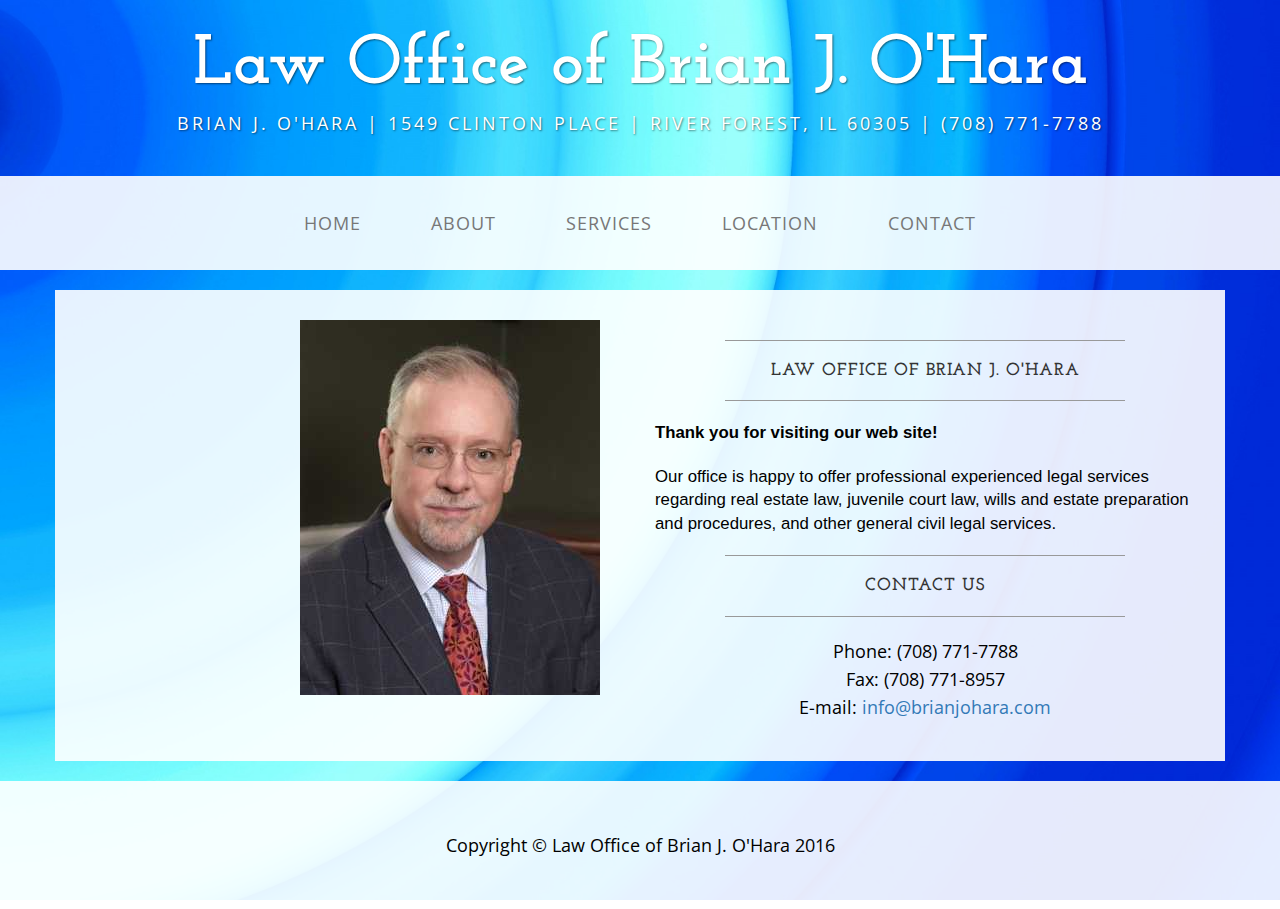
<file: index.html>
<!DOCTYPE html>
<html lang="en">

<head>
    <meta charset="utf-8">
    <meta http-equiv="X-UA-Compatible" content="IE=edge">
    <meta name="viewport" content="width=device-width, initial-scale=1">
    <meta name="description" content="Law Office of Brian J. O'Hara">
    <meta name="author" content="Tommy Co">
    <title>Law Office of Brian J. O'Hara</title>

    <link href="css/tc_btstrp.min.css" rel="stylesheet">
    <link href="css/tc_buscas.min.css" rel="stylesheet">

    <!-- Fonts -->
    <link href="http://fonts.googleapis.com/css?family=Open+Sans:300italic,400italic,600italic,700italic,800italic,400,300,600,700,800" rel="stylesheet" type="text/css">
    <link href="http://fonts.googleapis.com/css?family=Josefin+Slab:100,300,400,600,700,100italic,300italic,400italic,600italic,700italic" rel="stylesheet" type="text/css">

    <!-- HTML5 Shim and Respond.js IE8 support of HTML5 elements and media queries -->
    <!-- WARNING: Respond.js doesn't work if you view the page via file:// -->
    <!--[if lt IE 9]>
        <script src="https://oss.maxcdn.com/libs/html5shiv/3.7.0/html5shiv.js"></script>
        <script src="https://oss.maxcdn.com/libs/respond.js/1.4.2/respond.min.js"></script>
    <![endif]-->
</head>

<body>
    <div class="brand">Law Office of Brian J. O'Hara</div>
    <div class="address-bar">Brian J. O'Hara | 1549 Clinton Place | River Forest, IL 60305 | (708) 771-7788</div>
    <!-- Navigation -->
    <nav class="navbar navbar-default" role="navigation">
        <div class="container">
            <!-- Brand and toggle get grouped for better mobile display -->
            <div class="navbar-header">
                <button type="button" class="navbar-toggle" data-toggle="collapse" data-target="#bs-example-navbar-collapse-1">
                    <span class="sr-only">Toggle navigation</span>
                    <span class="icon-bar"></span>
                    <span class="icon-bar"></span>
                    <span class="icon-bar"></span>
                </button>
                <!-- navbar-brand is hidden on larger screens, but visible when the menu is collapsed -->
                <a class="navbar-brand" href="index.html">Law Office of Brian J. O'Hara</a>
            </div>
            <!-- Collect the nav links, forms, and other content for toggling -->
            <div class="collapse navbar-collapse" id="bs-example-navbar-collapse-1">
                <ul class="nav navbar-nav">
                    <li>
                        <a href="#">Home</a>
                    </li>
                    <li>
                        <a href="about.html">About</a>
                    </li>
                    <li>
                        <a href="services.html">Services</a>
                    </li>
		    <!--li>
                        <a href="campaign.html">Campaign</a>
                    </li-->
                    <li>
                        <a href="location.html">Location</a>
                    </li>
                    <li>
                        <a href="contact.html">Contact</a>
                    </li>
                </ul>
            </div>
            <!-- /.navbar-collapse -->
        </div>
        <!-- /.container -->
    </nav>

    <!-- Home Container -->
    <div class="container">
        <div class="row">
            <div class="box">
               <div class="col-md-2 text-center">
               </div>
               <div class="col-md-4 text-center">
                    <img class="img-responsive center-block" src="img/Other-Photo.jpg" alt="">
                </div>
		<div class="col-md-6">
                    <hr>
                    <h2 class="intro-text text-center">
                        <strong>Law Office of Brian J. O'Hara</strong>
                    </h2>
                    <hr>
                    <hr class="visible-xs">

<p-medium><strong>Thank you for visiting our web site!</strong></p-medium>
<br/>
<br/>
<p-medium>Our office is happy to offer professional experienced legal services regarding real estate law, juvenile court law, wills and estate preparation and procedures, and other general civil legal services.</p-medium>


                    <hr class="visible-xs">

		    <hr>

                    <h2 class="intro-text text-center">
                        <strong>Contact Us</strong>
                    </h2>

	            <hr>		

<p class="text-center">Phone: (708) 771-7788<br/>
Fax: (708) 771-8957<br/>
E-mail: <a href="info@brianjohara.com">info@brianjohara.com</a></p>
               </div>
            </div>
        </div>
    </div>
    <!-- /.container -->

    <footer>
        <div class="container">
            <div class="row">
                <div class="col-lg-12 text-center">
                    <p>Copyright &copy; Law Office of Brian J. O'Hara 2016</p>
                </div>
            </div>
        </div>
    </footer>

    <!-- jQuery -->
    <script src="js/jquery.js"></script>

    <!-- Bootstrap Core JavaScript -->
    <script src="js/bootstrap.min.js"></script>
</body>
</html>
</file>
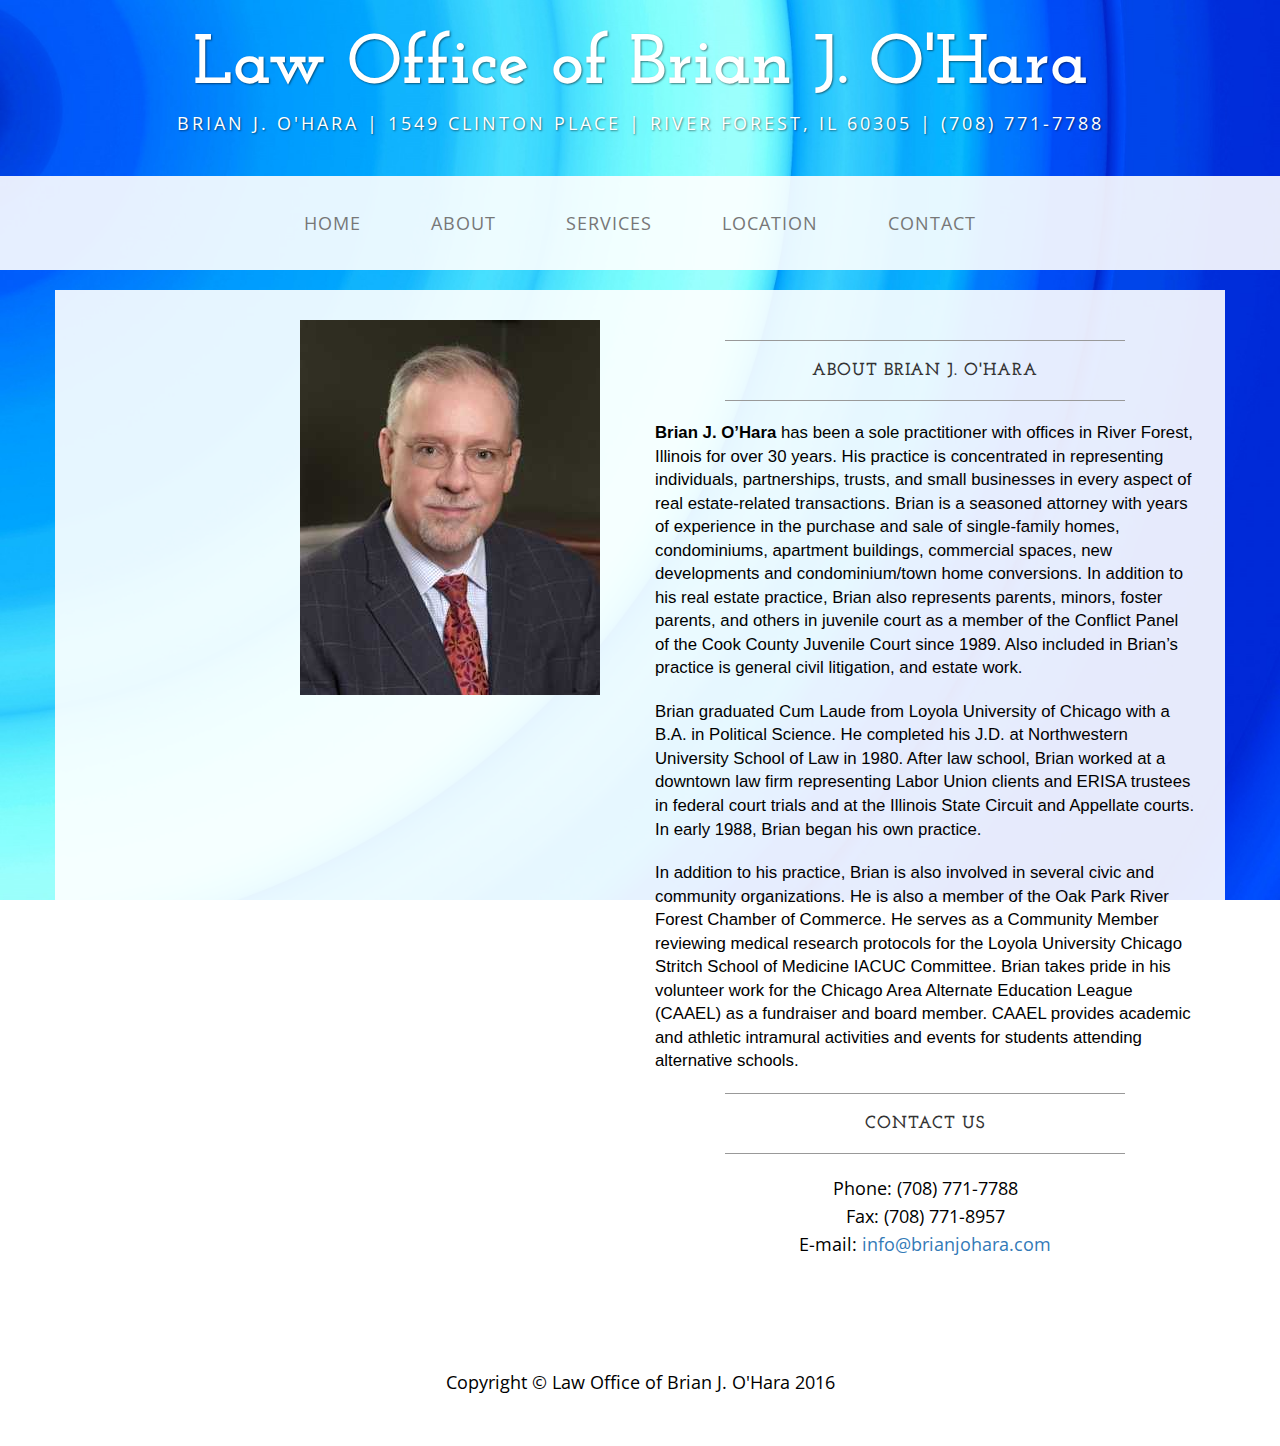
<file: about.html>
<!DOCTYPE html>
<html lang="en">

<head>
    <meta charset="utf-8">
    <meta http-equiv="X-UA-Compatible" content="IE=edge">
    <meta name="viewport" content="width=device-width, initial-scale=1">
    <meta name="description" content="Law Office of Brian J. O'Hara">
    <meta name="author" content="Tommy Co">
    <title>Law Office of Brian J. O'Hara</title>

    <link href="css/tc_btstrp.min.css" rel="stylesheet">
    <link href="css/tc_buscas.min.css" rel="stylesheet">

    <!-- Fonts -->
    <link href="http://fonts.googleapis.com/css?family=Open+Sans:300italic,400italic,600italic,700italic,800italic,400,300,600,700,800" rel="stylesheet" type="text/css">
    <link href="http://fonts.googleapis.com/css?family=Josefin+Slab:100,300,400,600,700,100italic,300italic,400italic,600italic,700italic" rel="stylesheet" type="text/css">

    <!-- HTML5 Shim and Respond.js IE8 support of HTML5 elements and media queries -->
    <!-- WARNING: Respond.js doesn't work if you view the page via file:// -->
    <!--[if lt IE 9]>
        <script src="https://oss.maxcdn.com/libs/html5shiv/3.7.0/html5shiv.js"></script>
        <script src="https://oss.maxcdn.com/libs/respond.js/1.4.2/respond.min.js"></script>
    <![endif]-->
</head>

<body>
    <div class="brand">Law Office of Brian J. O'Hara</div>
    <div class="address-bar">Brian J. O'Hara | 1549 Clinton Place | River Forest, IL 60305 | (708) 771-7788</div>
    <!-- Navigation -->
    <nav class="navbar navbar-default" role="navigation">
        <div class="container">
            <!-- Brand and toggle get grouped for better mobile display -->
            <div class="navbar-header">
                <button type="button" class="navbar-toggle" data-toggle="collapse" data-target="#bs-example-navbar-collapse-1">
                    <span class="sr-only">Toggle navigation</span>
                    <span class="icon-bar"></span>
                    <span class="icon-bar"></span>
                    <span class="icon-bar"></span>
                </button>
                <!-- navbar-brand is hidden on larger screens, but visible when the menu is collapsed -->
                <a class="navbar-brand" href="index.html">Law Office of Brian J. O'Hara</a>
            </div>
            <!-- Collect the nav links, forms, and other content for toggling -->
            <div class="collapse navbar-collapse" id="bs-example-navbar-collapse-1">
                <ul class="nav navbar-nav">
                    <li>
                        <a href="index.html">Home</a>
                    </li>
                    <li>
                        <a href="#">About</a>
                    </li>
                    <li>
                        <a href="services.html">Services</a>
                    </li>
		    <!--li>
                        <a href="campaign.html">Campaign</a>
                    </li-->
                    <li>
                        <a href="location.html">Location</a>
                    </li>
                    <li>
                        <a href="contact.html">Contact</a>
                    </li>
                </ul>
            </div>
            <!-- /.navbar-collapse -->
        </div>
        <!-- /.container -->
    </nav>

    <!-- About Container -->
    <div class="container">
        <div class="row">
            <div class="box">
               <div class="col-md-2 text-center">
               </div>
               <div class="col-md-4 text-center">
                    <img class="img-responsive center-block" src="img/Other-Photo.jpg" alt="">
                </div>
		<div class="col-md-6">
                    <hr>
                    <h2 class="intro-text text-center">
                        <strong>About Brian J. O'Hara</strong>
                    </h2>
                    <hr>
                    <hr class="visible-xs">


<p-medium><strong>Brian J. O’Hara</strong> has been a sole practitioner with offices in River Forest, Illinois for over 30 years.  His practice is concentrated in representing individuals, partnerships, trusts, and small businesses in every aspect of real estate-related transactions.  Brian is a seasoned attorney with years of experience in the purchase and sale of single-family homes, condominiums, apartment buildings, commercial spaces, new developments and condominium/town home conversions.  In addition to his real estate practice, Brian also represents parents, minors, foster parents, and others in juvenile court as a member of the Conflict Panel of the Cook County Juvenile Court since 1989.  Also included in Brian’s practice is general civil litigation, and estate work.</p-medium>
<br/>
<br/>
<p-medium>Brian graduated Cum Laude from Loyola University of Chicago with a B.A. in Political Science.  He completed his J.D. at Northwestern University School of Law in 1980.  After law school, Brian worked at a downtown law firm representing Labor Union clients and ERISA trustees in federal court trials and at the Illinois State Circuit and Appellate courts.  In early 1988, Brian began his own practice.</p-medium>
<br/>
<br/>
<p-medium>In addition to his practice, Brian is also involved in several civic and community organizations.  He is also a member of the Oak Park River Forest Chamber of Commerce.  He serves as a Community Member reviewing medical research protocols for the Loyola University Chicago Stritch School of Medicine IACUC Committee.  Brian takes pride in his volunteer work for the Chicago Area Alternate Education League (CAAEL) as a fundraiser and board member.  CAAEL provides academic and athletic intramural activities and events for students attending alternative schools.
</p-medium>

                    <hr class="visible-xs">

		    <hr>

                    <h2 class="intro-text text-center">
                        <strong>Contact Us</strong>
                    </h2>

	            <hr>		

<p class="text-center">Phone: (708) 771-7788<br/>
Fax: (708) 771-8957<br/>
E-mail: <a href="info@brianjohara.com">info@brianjohara.com</a></p>
               </div>
            </div>
        </div>
    </div>
    <!-- /.container -->

    <footer>
        <div class="container">
            <div class="row">
                <div class="col-lg-12 text-center">
                    <p>Copyright &copy; Law Office of Brian J. O'Hara 2016</p>
                </div>
            </div>
        </div>
    </footer>

    <!-- jQuery -->
    <script src="js/jquery.js"></script>

    <!-- Bootstrap Core JavaScript -->
    <script src="js/bootstrap.min.js"></script>
</body>
</html>
</file>
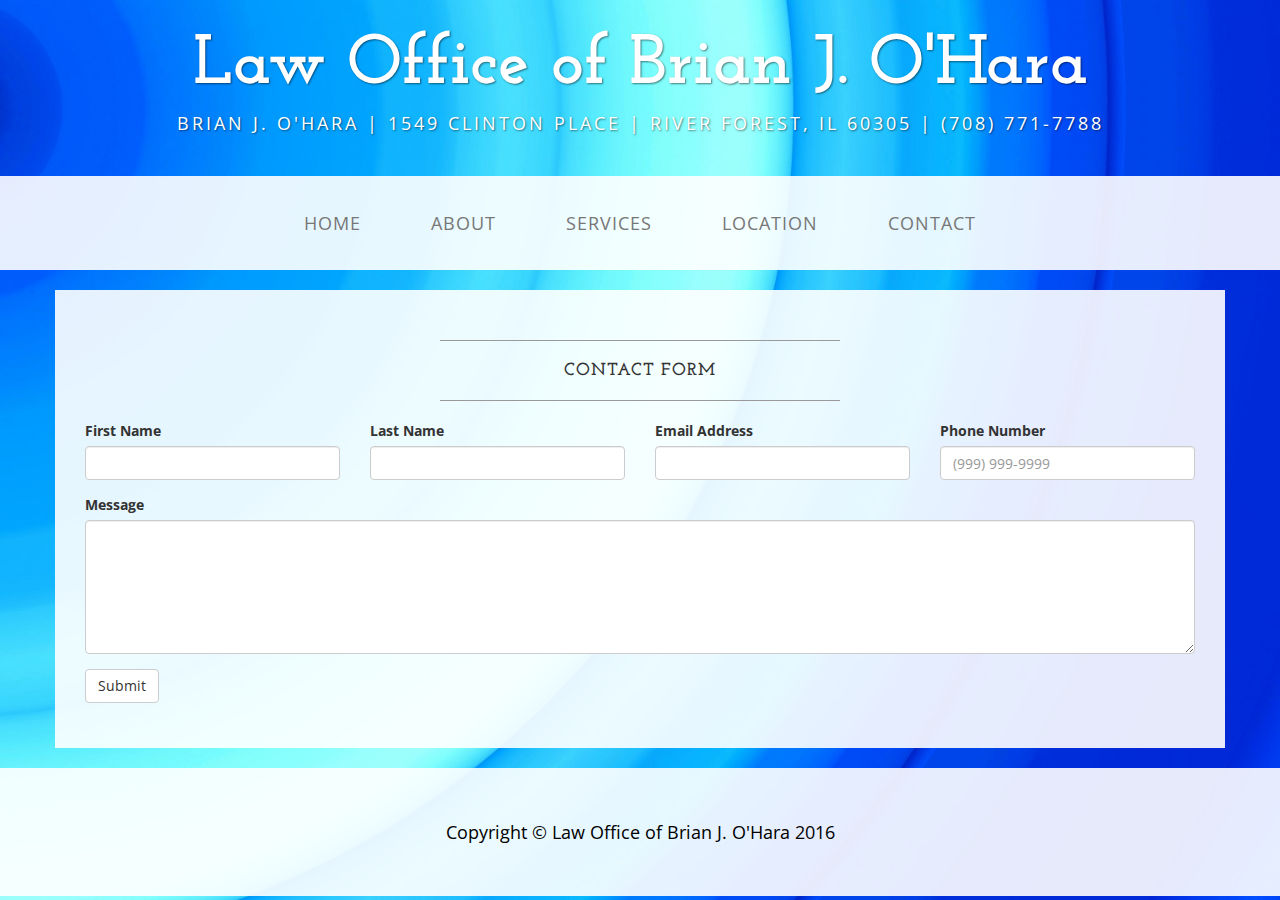
<file: contact.html>
<!DOCTYPE html>
<html lang="en">

<head>
    <meta charset="utf-8">
    <meta http-equiv="X-UA-Compatible" content="IE=edge">
    <meta name="viewport" content="width=device-width, initial-scale=1">
    <meta name="description" content="Law Office of Brian J. O'Hara">
    <meta name="author" content="Tommy Co">
    <title>Law Office of Brian J. O'Hara</title>

    <link href="css/tc_btstrp.min.css" rel="stylesheet">
    <link href="css/tc_buscas.min.css" rel="stylesheet">

    <!-- Fonts -->
    <link href="http://fonts.googleapis.com/css?family=Open+Sans:300italic,400italic,600italic,700italic,800italic,400,300,600,700,800" rel="stylesheet" type="text/css">
    <link href="http://fonts.googleapis.com/css?family=Josefin+Slab:100,300,400,600,700,100italic,300italic,400italic,600italic,700italic" rel="stylesheet" type="text/css">

    <!-- HTML5 Shim and Respond.js IE8 support of HTML5 elements and media queries -->
    <!-- WARNING: Respond.js doesn't work if you view the page via file:// -->
    <!--[if lt IE 9]>
        <script src="https://oss.maxcdn.com/libs/html5shiv/3.7.0/html5shiv.js"></script>
        <script src="https://oss.maxcdn.com/libs/respond.js/1.4.2/respond.min.js"></script>
    <![endif]-->
</head>

<body>
    <div class="brand">Law Office of Brian J. O'Hara</div>
    <div class="address-bar">Brian J. O'Hara | 1549 Clinton Place | River Forest, IL 60305 | (708) 771-7788</div>
    <!-- Navigation -->
    <nav class="navbar navbar-default" role="navigation">
        <div class="container">
            <!-- Brand and toggle get grouped for better mobile display -->
            <div class="navbar-header">
                <button type="button" class="navbar-toggle" data-toggle="collapse" data-target="#bs-example-navbar-collapse-1">
                    <span class="sr-only">Toggle navigation</span>
                    <span class="icon-bar"></span>
                    <span class="icon-bar"></span>
                    <span class="icon-bar"></span>
                </button>
                <!-- navbar-brand is hidden on larger screens, but visible when the menu is collapsed -->
                <a class="navbar-brand" href="index.html">Law Office of Brian J. O'Hara</a>
            </div>
            <!-- Collect the nav links, forms, and other content for toggling -->
            <div class="collapse navbar-collapse" id="bs-example-navbar-collapse-1">
                <ul class="nav navbar-nav">
                    <li>
                        <a href="index.html">Home</a>
                    </li>
                    <li>
                        <a href="about.html">About</a>
                    </li>
                    <li>
                        <a href="services.html">Services</a>
                    </li>
		    <!--li>
                        <a href="campaign.html">Campaign</a>
                    </li-->
                    <li>
                        <a href="location.html">Location</a>
                    </li>
                    <li>
                        <a href="#">Contact</a>
                    </li>
                </ul>
            </div>
            <!-- /.navbar-collapse -->
        </div>
        <!-- /.container -->
    </nav>

    <div class="container">
       <div class="row">
            <div class="box">
                <div class="col-lg-12">
                    <hr>
                    <h2 class="intro-text text-center"><strong>Contact Form</strong>
                    </h2>
                    <hr>
                    <p>  </p>

                    <form action="/gdform.php" method="POST">
                        <div class="row">
                            <div class="form-group col-lg-3">
                                <label>First Name</label>
                                <input name="FirstName" type="text" class="form-control" required>
                            </div>
                            <div class="form-group col-lg-3">
                                <label>Last Name</label>
                                <input name="LastName" type="text" class="form-control" required>
                            </div>
                            <div class="form-group col-lg-3">
                                <label>Email Address</label>
                                <input name="email" type="email" class="form-control" required>
                            </div>
                            <div class="form-group col-lg-3">
                                <label>Phone Number</label>
                                <input name="phone" type="tel" class="form-control" placeholder="(999) 999-9999" pattern="^\(?\d{3}\)?[- ]?\d{3}[- ]?\d{4}$">
                            </div>
                            <div class="clearfix"></div>
                            <div class="form-group col-lg-12">
                                <label>Message</label>
                                <textarea name="comments" class="form-control" rows="6" required></textarea>
                            </div>
                            <div class="form-group col-lg-12">
                                <input type="hidden" name="subject" value="Contact Form Submission">
				<input type="hidden" name="redirect" value="contactTY.html">
                                <button type="submit" class="btn btn-default">Submit</button>
                            </div>
                        </div>
                    </form>
                </div>
            </div>
        </div>

    </div>
    <!-- /.container -->

    <footer>
        <div class="container">
            <div class="row">
                <div class="col-lg-12 text-center">
                    <p>Copyright &copy; Law Office of Brian J. O'Hara 2016</p>
                </div>
            </div>
        </div>
    </footer>

    <!-- jQuery -->
    <script src="js/jquery.js"></script>

    <!-- Bootstrap Core JavaScript -->
    <script src="js/bootstrap.min.js"></script>
</body>
</html>
</file>
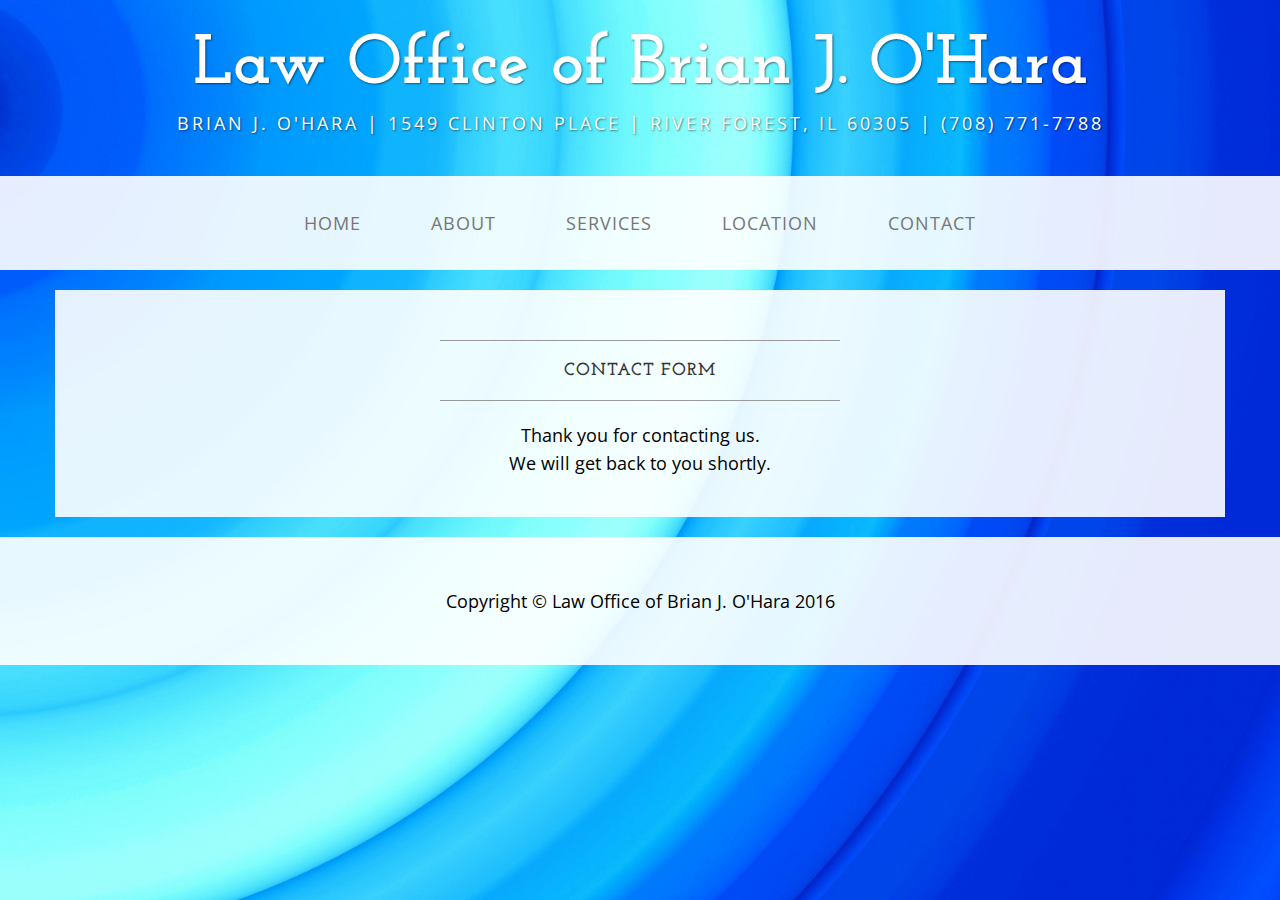
<file: contactTY.html>
<!DOCTYPE html>
<html lang="en">

<head>
    <meta charset="utf-8">
    <meta http-equiv="X-UA-Compatible" content="IE=edge">
    <meta name="viewport" content="width=device-width, initial-scale=1">
    <meta name="description" content="Law Office of Brian J. O'Hara">
    <meta name="author" content="Tommy Co">
    <title>Law Office of Brian J. O'Hara</title>

    <link href="css/tc_btstrp.min.css" rel="stylesheet">
    <link href="css/tc_buscas.min.css" rel="stylesheet">

    <!-- Fonts -->
    <link href="http://fonts.googleapis.com/css?family=Open+Sans:300italic,400italic,600italic,700italic,800italic,400,300,600,700,800" rel="stylesheet" type="text/css">
    <link href="http://fonts.googleapis.com/css?family=Josefin+Slab:100,300,400,600,700,100italic,300italic,400italic,600italic,700italic" rel="stylesheet" type="text/css">

    <!-- HTML5 Shim and Respond.js IE8 support of HTML5 elements and media queries -->
    <!-- WARNING: Respond.js doesn't work if you view the page via file:// -->
    <!--[if lt IE 9]>
        <script src="https://oss.maxcdn.com/libs/html5shiv/3.7.0/html5shiv.js"></script>
        <script src="https://oss.maxcdn.com/libs/respond.js/1.4.2/respond.min.js"></script>
    <![endif]-->
</head>

<body>
    <div class="brand">Law Office of Brian J. O'Hara</div>
    <div class="address-bar">Brian J. O'Hara | 1549 Clinton Place | River Forest, IL 60305 | (708) 771-7788</div>
    <!-- Navigation -->
    <nav class="navbar navbar-default" role="navigation">
        <div class="container">
            <!-- Brand and toggle get grouped for better mobile display -->
            <div class="navbar-header">
                <button type="button" class="navbar-toggle" data-toggle="collapse" data-target="#bs-example-navbar-collapse-1">
                    <span class="sr-only">Toggle navigation</span>
                    <span class="icon-bar"></span>
                    <span class="icon-bar"></span>
                    <span class="icon-bar"></span>
                </button>
                <!-- navbar-brand is hidden on larger screens, but visible when the menu is collapsed -->
                <a class="navbar-brand" href="index.html">Law Office of Brian J. O'Hara</a>
            </div>
            <!-- Collect the nav links, forms, and other content for toggling -->
            <div class="collapse navbar-collapse" id="bs-example-navbar-collapse-1">
                <ul class="nav navbar-nav">
                    <li>
                        <a href="index.html">Home</a>
                    </li>
                    <li>
                        <a href="about.html">About</a>
                    </li>
                    <li>
                        <a href="services.html">Services</a>
                    </li>
		    <!--li>
                        <a href="campaign.html">Campaign</a>
                    </li-->
                    <li>
                        <a href="location.html">Location</a>
                    </li>
                    <li>
                        <a href="#">Contact</a>
                    </li>
                </ul>
            </div>
            <!-- /.navbar-collapse -->
        </div>
        <!-- /.container -->
    </nav>

    <div class="container">
       <div class="row">
            <div class="box">
                <div class="col-lg-12">
                    <hr>
                    <h2 class="intro-text text-center"><strong>Contact Form</strong>
                    </h2>
                    <hr>
               </div>

                <div class="col-lg-8 col-lg-offset-2 text-center">
   		   <p>Thank you for contacting us.<br/>We will get back to you shortly.</p>
		</div>
	    </div>
        </div>
    </div>
    <!-- /.container -->

    <footer>
        <div class="container">
            <div class="row">
                <div class="col-lg-12 text-center">
                    <p>Copyright &copy; Law Office of Brian J. O'Hara 2016</p>
                </div>
            </div>
        </div>
    </footer>

    <!-- jQuery -->
    <script src="js/jquery.js"></script>

    <!-- Bootstrap Core JavaScript -->
    <script src="js/bootstrap.min.js"></script>
</body>
</html>
</file>
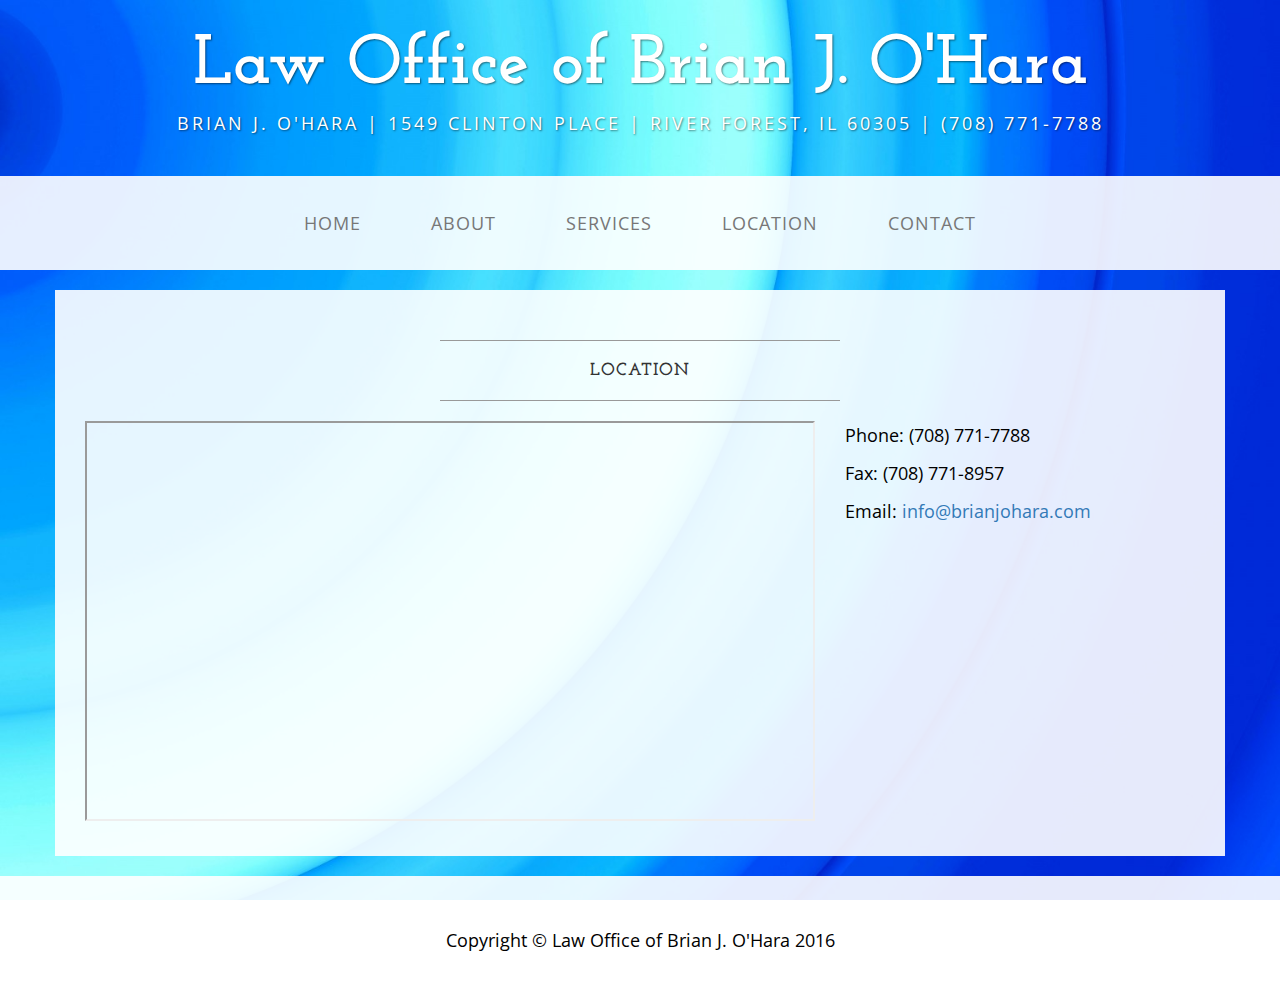
<file: location.html>
<!DOCTYPE html>
<html lang="en">

<head>
    <meta charset="utf-8">
    <meta http-equiv="X-UA-Compatible" content="IE=edge">
    <meta name="viewport" content="width=device-width, initial-scale=1">
    <meta name="description" content="Law Office of Brian J. O'Hara">
    <meta name="author" content="Tommy Co">
    <title>Law Office of Brian J. O'Hara</title>

    <link href="css/tc_btstrp.min.css" rel="stylesheet">
    <link href="css/tc_buscas.min.css" rel="stylesheet">

    <!-- Fonts -->
    <link href="http://fonts.googleapis.com/css?family=Open+Sans:300italic,400italic,600italic,700italic,800italic,400,300,600,700,800" rel="stylesheet" type="text/css">
    <link href="http://fonts.googleapis.com/css?family=Josefin+Slab:100,300,400,600,700,100italic,300italic,400italic,600italic,700italic" rel="stylesheet" type="text/css">

    <!-- HTML5 Shim and Respond.js IE8 support of HTML5 elements and media queries -->
    <!-- WARNING: Respond.js doesn't work if you view the page via file:// -->
    <!--[if lt IE 9]>
        <script src="https://oss.maxcdn.com/libs/html5shiv/3.7.0/html5shiv.js"></script>
        <script src="https://oss.maxcdn.com/libs/respond.js/1.4.2/respond.min.js"></script>
    <![endif]-->
</head>

<body>
    <div class="brand">Law Office of Brian J. O'Hara</div>
    <div class="address-bar">Brian J. O'Hara | 1549 Clinton Place | River Forest, IL 60305 | (708) 771-7788</div>

    <!-- Navigation -->
    <nav class="navbar navbar-default" role="navigation">
        <div class="container">
            <!-- Brand and toggle get grouped for better mobile display -->
            <div class="navbar-header">
                <button type="button" class="navbar-toggle" data-toggle="collapse" data-target="#bs-example-navbar-collapse-1">
                    <span class="sr-only">Toggle navigation</span>
                    <span class="icon-bar"></span>
                    <span class="icon-bar"></span>
                    <span class="icon-bar"></span>
                </button>
                <!-- navbar-brand is hidden on larger screens, but visible when the menu is collapsed -->
                <a class="navbar-brand" href="index.html">Law Office of Brian J. O'Hara</a>
            </div>
            <!-- Collect the nav links, forms, and other content for toggling -->
            <div class="collapse navbar-collapse" id="bs-example-navbar-collapse-1">
                <ul class="nav navbar-nav">
                    <li>
                        <a href="index.html">Home</a>
                    </li>
                    <li>
                        <a href="about.html">About</a>
                    </li>
                    <li>
                        <a href="services.html">Services</a>
                    </li>
		    <!--li>
                        <a href="campaign.html">Campaign</a>
                    </li-->
                    <li>
                        <a href="#">Location</a>
                    </li>
                    <li>
                        <a href="contact.html">Contact</a>
                    </li>
                </ul>
            </div>
            <!-- /.navbar-collapse -->
        </div>
        <!-- /.container -->
    </nav>

    <!-- Location Container -->
    <div class="container">
        <div class="row">
            <div class="box">
                <div class="col-lg-12">
                    <hr>
                    <h2 class="intro-text text-center"><strong>Location</strong></h2>
                    <hr>
                </div>

		<div class="col-md-8">

<iframe width="100%" height="400" scrolling="no" marginheight="0" marginwidth="0" style="border:1" src="https://www.google.com/maps/embed/v1/place?key=AIzaSyDW2bMw-gDHigsOJYLWhf641x783g3eoJU
    &q=Law+Office+of+Brian+J.+O'Hara,River+Forest,+IL+60305" allowfullscreen></iframe>
                  
                </div>

                <div class="col-md-4">
                    <p>Phone:
                         (708) 771-7788
                    </p>
	 
		    <p>Fax: 
                         (708) 771-8957
                    </p>
                    <p>Email:
                        <a href="mailto:info@brianjohara.com">info@brianjohara.com</a>
                    </p>
                </div>
            </div>
        </div>
    </div>
    <!-- /.container -->

    <footer>
        <div class="container">
            <div class="row">
                <div class="col-lg-12 text-center">
                    <p>Copyright &copy; Law Office of Brian J. O'Hara 2016</p>
                </div>
            </div>
        </div>
    </footer>

    <!-- jQuery -->
    <script src="js/jquery.js"></script>

    <!-- Bootstrap Core JavaScript -->
    <script src="js/bootstrap.min.js"></script>
</body>
</html>
</file>
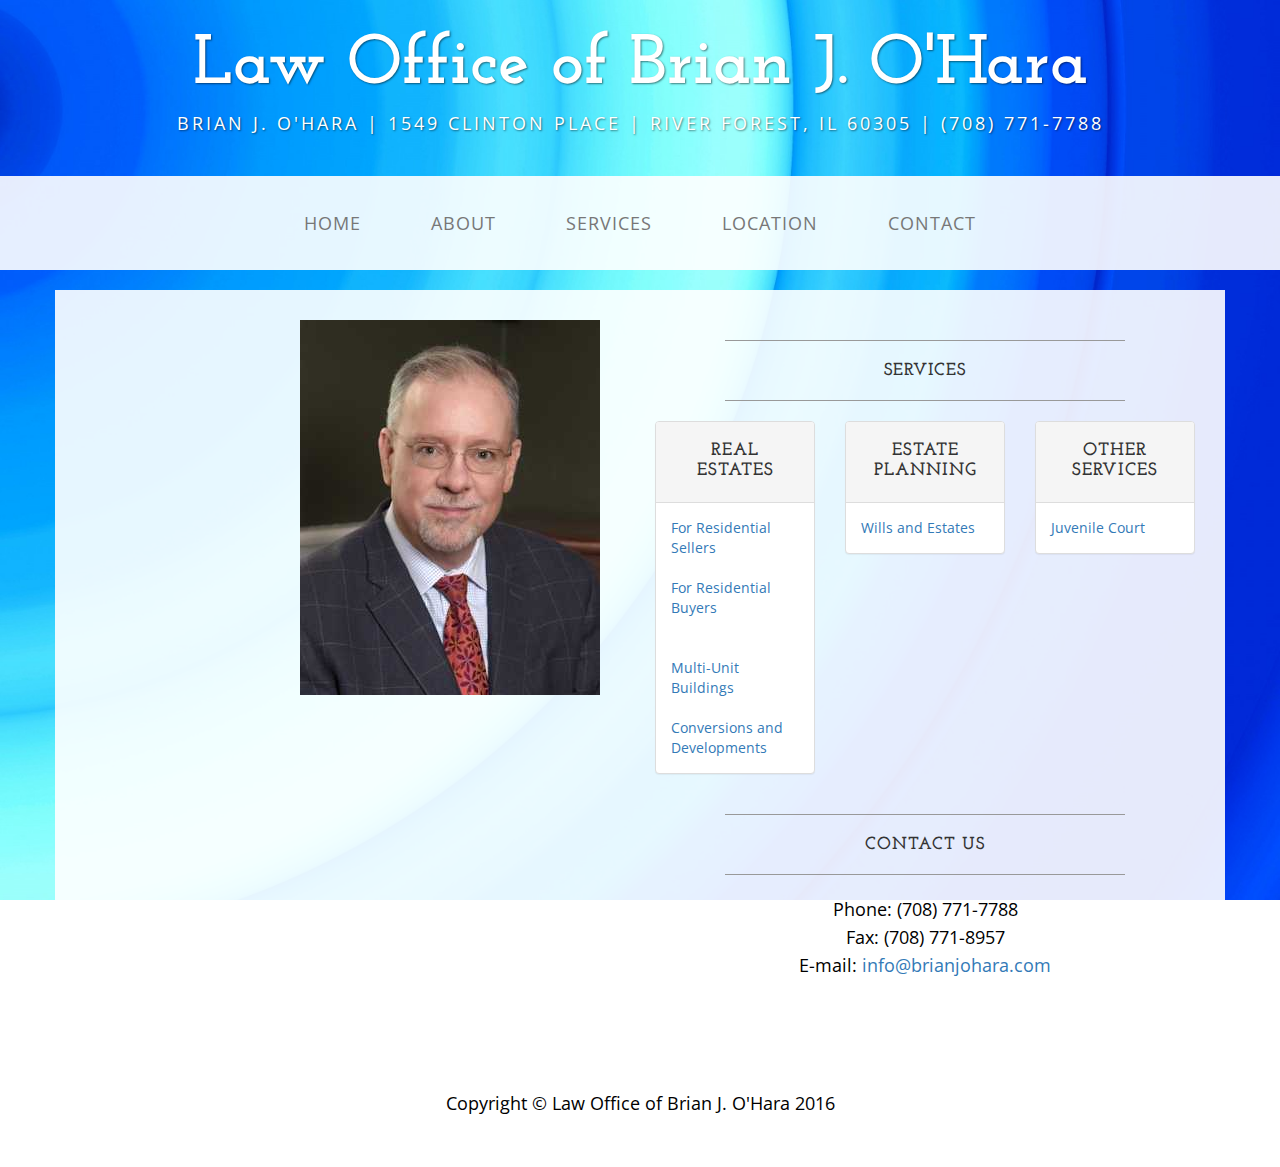
<file: services.html>
<!DOCTYPE html>
<html lang="en">

<head>
    <meta charset="utf-8">
    <meta http-equiv="X-UA-Compatible" content="IE=edge">
    <meta name="viewport" content="width=device-width, initial-scale=1">
    <meta name="description" content="Law Office of Brian J. O'Hara">
    <meta name="author" content="Tommy Co">
    <title>Law Office of Brian J. O'Hara</title>

    <link href="css/tc_btstrp.min.css" rel="stylesheet">
    <link href="css/tc_buscas.min.css" rel="stylesheet">

    <!-- Fonts -->
    <link href="http://fonts.googleapis.com/css?family=Open+Sans:300italic,400italic,600italic,700italic,800italic,400,300,600,700,800" rel="stylesheet" type="text/css">
    <link href="http://fonts.googleapis.com/css?family=Josefin+Slab:100,300,400,600,700,100italic,300italic,400italic,600italic,700italic" rel="stylesheet" type="text/css">

    <!-- HTML5 Shim and Respond.js IE8 support of HTML5 elements and media queries -->
    <!-- WARNING: Respond.js doesn't work if you view the page via file:// -->
    <!--[if lt IE 9]>
        <script src="https://oss.maxcdn.com/libs/html5shiv/3.7.0/html5shiv.js"></script>
        <script src="https://oss.maxcdn.com/libs/respond.js/1.4.2/respond.min.js"></script>
    <![endif]-->
</head>

<body>
    <div class="brand">Law Office of Brian J. O'Hara</div>
    <div class="address-bar">Brian J. O'Hara | 1549 Clinton Place | River Forest, IL 60305 | (708) 771-7788</div>
    <!-- Navigation -->
    <nav class="navbar navbar-default" role="navigation">
        <div class="container">
            <!-- Brand and toggle get grouped for better mobile display -->
            <div class="navbar-header">
                <button type="button" class="navbar-toggle" data-toggle="collapse" data-target="#bs-example-navbar-collapse-1">
                    <span class="sr-only">Toggle navigation</span>
                    <span class="icon-bar"></span>
                    <span class="icon-bar"></span>
                    <span class="icon-bar"></span>
                </button>
                <!-- navbar-brand is hidden on larger screens, but visible when the menu is collapsed -->
                <a class="navbar-brand" href="index.html">Law Office of Brian J. O'Hara</a>
            </div>
            <!-- Collect the nav links, forms, and other content for toggling -->
            <div class="collapse navbar-collapse" id="bs-example-navbar-collapse-1">
                <ul class="nav navbar-nav">
                    <li>
                        <a href="index.html">Home</a>
                    </li>
                    <li>
                        <a href="about.html">About</a>
                    </li>
                    <li>
                        <a href="#">Services</a>
                    </li>
		    <!--li>
                        <a href="campaign.html">Campaign</a>
                    </li-->
                    <li>
                        <a href="location.html">Location</a>
                    </li>
                    <li>
                        <a href="contact.html">Contact</a>
                    </li>
                </ul>
            </div>
            <!-- /.navbar-collapse -->
        </div>
        <!-- /.container -->
    </nav>

    <!-- Home Container -->
    <div class="container">
        <div class="row">
            <div class="box">
               <div class="col-md-2 text-center">
               </div>
               <div class="col-md-4 text-center">
                    <img class="img-responsive center-block" src="img/Other-Photo.jpg" alt="">
                </div>
		<div class="col-md-6">
                    <hr>
                    <h2 class="intro-text text-center">
                        <strong>Services</strong>
                    </h2>
                    <hr>
                    <hr class="visible-xs">

<div class="row">
<div class="col-lg-4">
<div class="panel panel-default">
  <div class="panel-heading text-center">
	<h4><strong>Real Estates</strong></h4>
  </div>
  <div class="panel-body">
  <a data-toggle="modal" href="#RESellers">For Residential Sellers</a><br/><br/>
  <a data-toggle="modal" href="#REBuyers">For Residential Buyers</a><br/></br/>
  <br/>
  <a data-toggle="modal" href="#REMulti">Multi-Unit Buildings</a><br/></br/>
  <a data-toggle="modal" href="#REConversions">Conversions and Developments</a>
  </div>
</div>
</div>
<div class="col-lg-4">
<div class="panel panel-default">
  <div class="panel-heading text-center">
	<h4><strong>Estate Planning</strong></h4>
  </div>
  <div class="panel-body">
  <a data-toggle="modal" href="#Wills">Wills and Estates</a>
  </div>
</div>
</div>
<div class="col-lg-4">
<div class="panel panel-default">
  <div class="panel-heading text-center">
	<h4><strong>Other Services</strong></h4>
  </div>
  <div class="panel-body">
  <a data-toggle="modal" href="#Juvi">Juvenile Court</a>
  </div>
</div>
</div>
</div>

<div class="row">

                    <hr class="visible-xs">

		    <hr>

                    <h2 class="intro-text text-center">
                        <strong>Contact Us</strong>
                    </h2>

	            <hr>		

<p class="text-center">Phone: (708) 771-7788<br/>
Fax: (708) 771-8957<br/>
E-mail: <a href="info@brianjohara.com">info@brianjohara.com</a></p>
</div>
               </div>
            </div>
        </div>
    </div>
    <!-- /.container -->

    <footer>
        <div class="container">
            <div class="row">
                <div class="col-lg-12 text-center">
                    <p>Copyright &copy; Law Office of Brian J. O'Hara 2016</p>
                </div>
            </div>
        </div>
    </footer>


<!-- Modal -->
<div id="RESellers" class="modal fade" role="dialog">
  <div class="modal-dialog">
    <!-- Modal content-->
    <div class="modal-content">
      <div class="modal-header">
        <button type="button" class="close" data-dismiss="modal">&times;</button>
        <h4 class="modal-title">For Residential Sellers</h4>
      </div>
      <div class="modal-body">
        <p-small>When selling residential property, my services as an experienced real estate attorney can make the transaction proceed smoothly and efficiently minimizing worries or concerns on your part.  As your representative, I will review your sales contract to be certain nothing has been omitted or included which is not in your best interest.  Typically, a buyer’s offer will include contingencies for Attorney review, professional home inspection, mortgage contingency and possibly a contingency for the sale of your buyer’s current residence.  Each one of these contingencies will be timely monitored and status will be reported to you.  Ineffective handling of these matters can have significant negative outcomes.  This will not happen if I am representing you.  I will also order a title insurance commitment which identifies any restrictions, liens, mortgages, and tax status for your property.  Sometimes you may not realize there are recorded instruments or tax deficiencies on your property title.  I can assist you in removing any liens and encumbrances so that your purchaser will be able to take free and clear title of the property you are selling.  I will prepare the necessary closing documents and attend the closing to assure you receive the appropriate proceeds.  Your attendance at the closing is generally not necessary and the proceeds can be wired or delivered at your direction.</p-small>
<br/>
<br/>
<p-small>When you retain my services, I would like:</p-small>
<br/>
<br/>
<ul>
<li>A copy of your contract.</li>
<li>Your current deed and/or title policy from when you purchased.</li>
<li>Your current lender information including the name of any mortgage holder(s), account number(s), and phone number(s).</li>
<li>A current survey, if available.</li>
<li>If a condominium, the name, address, and phone number of the management company for the Association or the Association officer (usually Treasurer) who handles the transactions for a self-managed building.</li>
</ul>
<br/>
<p-small>If the above information is not available, we will still be able to conclude the transaction.</p-small>
</div>
      <div class="modal-footer">
        <button type="button" class="btn btn-default" data-dismiss="modal">Close</button>
      </div>
    </div>
   </div>
</div>

<div id="REBuyers" class="modal fade" role="dialog">
  <div class="modal-dialog">
    <!-- Modal content-->
    <div class="modal-content">
      <div class="modal-header">
        <button type="button" class="close" data-dismiss="modal">&times;</button>
        <h4 class="modal-title">For Residential Buyers</h4>
      </div>
      <div class="modal-body">
        <p-small>Buying a home, whether it’s your first time or you are a veteran, is an important investment and lifestyle change.  My services on your behalf can make sure the property is what you expect and your move will go as scheduled.  Beginning with the contract attorney review period and home inspection contingency, my office will be in regular contact with you.  Any contract modifications I believe will be in your best interest will be reviewed with you and requested of the seller.  As a general rule, you will be entitled to a professional home inspection normally arranged by your realtor.  I will review the results of the inspection, offer guidance as to what is reasonable to request for repair or replacement, and correspond with the seller’s attorney to resolve these issues or obtain an appropriate credit towards the purchase price.  Your contract will also typically contain a mortgage contingency which gives you a certain period of time to obtain an unconditional commitment from your lender.  My office will monitor your lender’s processing of your application to be certain all deadlines are met or the appropriate time extension is requested.  Once your loan is approved we will proceed to schedule the closing and review the title insurance commitment from the sellers.  I will attend the closing to be sure the seller’s transfer documents are correct, the lender’s documents are what you expect and were promised and that the title to the property will transfer to you free and clear of any liens or encumbrances other than building code restrictions and easements.</p-small>
<br/>
<br/>
<p-small>When you retain my services, I would like:</p-small>
<br/>
<br/>
<ul>
<li>A copy of your contract.</li>
<li>Your lender information including the name and phone numbers for your mortgage company and loan officer, if available.</li>
<li>The name of your home inspector and scheduled date and time of inspection.</li>
<li>The exact name(s) which you would like to be on title to the property.</li>
</ul>
<br/>
<p-small>If the above information is not available, we will still be able to conclude the transaction.</p-small>
</div>
      <div class="modal-footer">
        <button type="button" class="btn btn-default" data-dismiss="modal">Close</button>
      </div>
    </div>
   </div>
</div>

<div id="REMulti" class="modal fade" role="dialog">
  <div class="modal-dialog">
    <!-- Modal content-->
    <div class="modal-content">
      <div class="modal-header">
        <button type="button" class="close" data-dismiss="modal">&times;</button>
        <h4 class="modal-title">Multi-Unit Buildings</h4>
      </div>
      <div class="modal-body">
        <p-small>Sorry. This page is still under construction.</p-small>
      </div>
      <div class="modal-footer">
        <button type="button" class="btn btn-default" data-dismiss="modal">Close</button>
      </div>
    </div>
   </div>
</div>

<div id="REConversions" class="modal fade" role="dialog">
  <div class="modal-dialog">
    <!-- Modal content-->
    <div class="modal-content">
      <div class="modal-header">
        <button type="button" class="close" data-dismiss="modal">&times;</button>
        <h4 class="modal-title">Conversions and Developments</h4>
      </div>
      <div class="modal-body">
        <p-small>Sorry. This page is still under construction.</p-small>
      </div>
      <div class="modal-footer">
        <button type="button" class="btn btn-default" data-dismiss="modal">Close</button>
      </div>
    </div>
   </div>
</div>

<div id="Wills" class="modal fade" role="dialog">
  <div class="modal-dialog">
    <!-- Modal content-->
    <div class="modal-content">
      <div class="modal-header">
        <button type="button" class="close" data-dismiss="modal">&times;</button>
        <h4 class="modal-title">Wills and Estates</h4>
      </div>
      <div class="modal-body">
        <p-small>Sorry. This page is still under construction.</p-small>
      </div>
      <div class="modal-footer">
        <button type="button" class="btn btn-default" data-dismiss="modal">Close</button>
      </div>
    </div>
   </div>
</div>

<div id="Juvi" class="modal fade" role="dialog">
  <div class="modal-dialog">
    <!-- Modal content-->
    <div class="modal-content">
      <div class="modal-header">
        <button type="button" class="close" data-dismiss="modal">&times;</button>
        <h4 class="modal-title">Juvenile Court</h4>
      </div>
      <div class="modal-body">
        <p-small>Sorry. This page is still under construction.</p-small>
      </div>
      <div class="modal-footer">
        <button type="button" class="btn btn-default" data-dismiss="modal">Close</button>
      </div>
    </div>
   </div>
</div>

    <!-- jQuery -->
    <script src="js/jquery.js"></script>

    <!-- Bootstrap Core JavaScript -->
    <script src="js/bootstrap.min.js"></script>
</body>
</html>
</file>
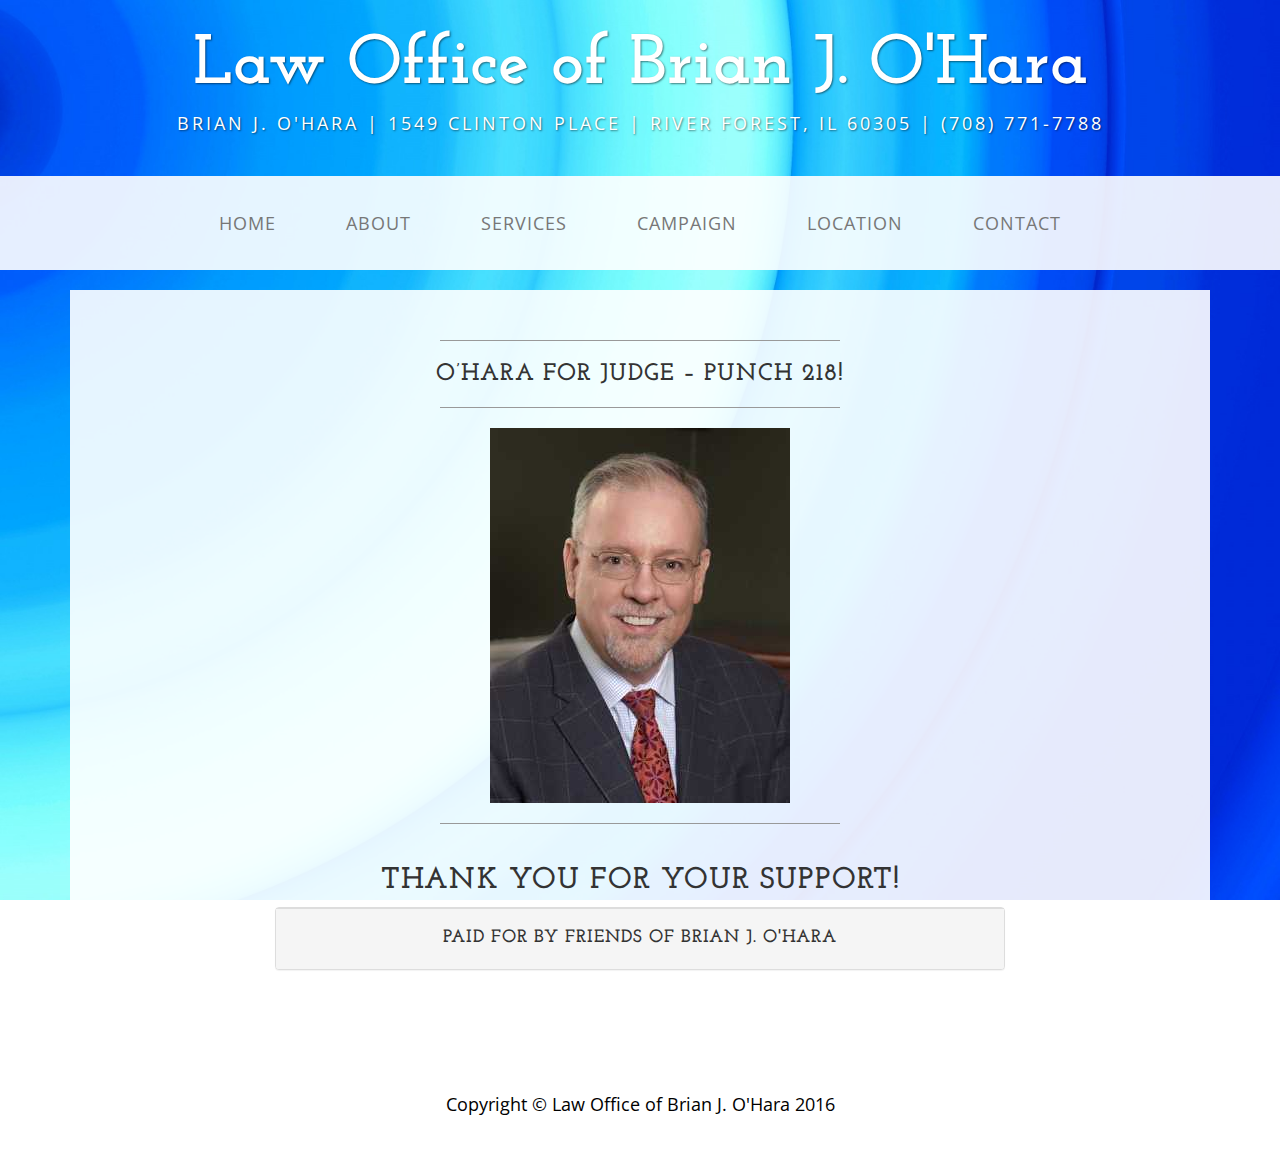
<file: ThankYou.html>
<!DOCTYPE html>
<html lang="en">

<head>
    <meta charset="utf-8">
    <meta http-equiv="X-UA-Compatible" content="IE=edge">
    <meta name="viewport" content="width=device-width, initial-scale=1">
    <meta name="description" content="Law Office of Brian J. O'Hara">
    <meta name="author" content="Tommy Co">
    <title>Law Office of Brian J. O'Hara</title>

    <link href="css/tc_btstrp.min.css" rel="stylesheet">
    <link href="css/tc_buscas.min.css" rel="stylesheet">

    <!-- Fonts -->
    <link href="http://fonts.googleapis.com/css?family=Open+Sans:300italic,400italic,600italic,700italic,800italic,400,300,600,700,800" rel="stylesheet" type="text/css">
    <link href="http://fonts.googleapis.com/css?family=Josefin+Slab:100,300,400,600,700,100italic,300italic,400italic,600italic,700italic" rel="stylesheet" type="text/css">

    <!-- HTML5 Shim and Respond.js IE8 support of HTML5 elements and media queries -->
    <!-- WARNING: Respond.js doesn't work if you view the page via file:// -->
    <!--[if lt IE 9]>
        <script src="https://oss.maxcdn.com/libs/html5shiv/3.7.0/html5shiv.js"></script>
        <script src="https://oss.maxcdn.com/libs/respond.js/1.4.2/respond.min.js"></script>
    <![endif]-->
</head>

<body>
    <div class="brand">Law Office of Brian J. O'Hara</div>
    <div class="address-bar">Brian J. O'Hara | 1549 Clinton Place | River Forest, IL 60305 | (708) 771-7788</div>
    <!-- Navigation -->
    <nav class="navbar navbar-default" role="navigation">
        <div class="container">
            <!-- Brand and toggle get grouped for better mobile display -->
            <div class="navbar-header">
                <button type="button" class="navbar-toggle" data-toggle="collapse" data-target="#bs-example-navbar-collapse-1">
                    <span class="sr-only">Toggle navigation</span>
                    <span class="icon-bar"></span>
                    <span class="icon-bar"></span>
                    <span class="icon-bar"></span>
                </button>
                <!-- navbar-brand is hidden on larger screens, but visible when the menu is collapsed -->
                <a class="navbar-brand" href="index.html">Law Office of Brian J. O'Hara</a>
            </div>
            <!-- Collect the nav links, forms, and other content for toggling -->
            <div class="collapse navbar-collapse" id="bs-example-navbar-collapse-1">
                <ul class="nav navbar-nav">
                    <li>
                        <a href="index.html">Home</a>
                    </li>
                    <li>
                        <a href="about.html">About</a>
                    </li>
                    <li>
                        <a href="services.html">Services</a>
                    </li>
		    <li>
                        <a href="#">Campaign</a>
                    </li>
                    <li>
                        <a href="location.html">Location</a>
                    </li>
                    <li>
                        <a href="contact.html">Contact</a>
                    </li>
                </ul>
            </div>
            <!-- /.navbar-collapse -->
        </div>
        <!-- /.container -->
    </nav>


    <!-- Campaign Section -->
        <div class="container">
            <div class="box">
            <div class="row">
                <div class="col-lg-12">
		    <hr/>
                    <h3 class="text-center"><strong>O’HARA FOR JUDGE – PUNCH 218!</strong></h3>
		    <hr/>
                </div>
            </div>
            <div class="row">
		    <div class="col-md-4">
		    </div>
		    <div class="col-md-4 text-center">
		        <img class="img-responsive center-block" src="img/Campaign-Photo.jpg" alt="">
		    </div>
		    <div class="col-md-4">
		    </div>
	    </div>

	    <hr>
            <div class="row">
                <div class="col-lg-8 col-lg-offset-2 text-center">
		<h2><strong>Thank you for your support!</strong></h2>
		</div>
	    </div>

            <div class="row">
                <div class="col-lg-8 col-lg-offset-2">
			<div class="panel panel-default">
		  	    <div class="panel-footer text-center"><h4><strong>Paid for by Friends of Brian J. O'Hara</strong></h4></div>
			</div>
            </div>
        </div>
    </div>
    <!-- /.container -->
</div>
    <footer>
        <div class="container">
            <div class="row">
                <div class="col-lg-12 text-center">
                    <p>Copyright &copy; Law Office of Brian J. O'Hara 2016</p>
                </div>
            </div>
        </div>
    </footer>

<script language="javascript">
function packageOptional()
{
var firstname = document.forms["pp"]["firstname"].value;
var lastname = document.forms["pp"]["lastname"].value;
var employer = document.forms["pp"]["employer"].value;
var occupation = document.forms["pp"]["occupation"].value;

document.getElementById("os0").value = firstname + " " + lastname;
document.getElementById("os1").value = employer + "," + occupation;
}
</script>

    <!-- jQuery -->
    <script src="js/jquery.js"></script>

    <!-- Bootstrap Core JavaScript -->
    <script src="js/bootstrap.min.js"></script>
</body>
</html>
</file>
<file: css/tc_buscas.min.css>
/*!
 * Start Bootstrap - Business Casual Bootstrap Theme (http://startbootstrap.com)
 * Code licensed under the Apache License v2.0.
 * For details, see http://www.apache.org/licenses/LICENSE-2.0.
 */.navbar-brand,.navbar-nav,h1,h2,h3,h4,h5,h6{text-transform:uppercase}body{font-family:"Open Sans","Helvetica Neue",Helvetica,Arial,sans-serif;background:url(../img/SunRiseBg.jpg) center center no-repeat fixed;-webkit-background-size:cover;-moz-background-size:cover;background-size:cover;-o-background-size:cover}h1,h2,h3,h4,h5,h6{font-family:"Josefin Slab","Helvetica Neue",Helvetica,Arial,sans-serif;font-weight:700;letter-spacing:1px}p-medium,p-small{font-family:Arial;color:#000}p{font-size:1.25em;line-height:1.6;color:#000}p-small{font-size:1em;line-height:1.2}p-medium{font-size:1.2em;line-height:1.4}hr{max-width:400px;border-color:#999}.address-bar,.brand{display:none}.navbar-brand{font-weight:900;letter-spacing:2px}.intro-text,.navbar-nav{font-weight:400;letter-spacing:1px}.img-full{min-width:100%}.brand-before,.brand-name{text-transform:capitalize}.brand-before{margin:15px 0}.brand-name{margin:0;font-size:4em}.tagline-divider{margin:15px auto 3px;max-width:250px;border-color:#999}.box{margin-bottom:20px;padding:30px 15px;background:#fff;background:rgba(255,255,255,.9)}.img-border,.img-left{float:none;margin:0 auto}.intro-text{text-transform:uppercase;font-size:1.25em}.img-border{border:1px solid #999}footer{background:#fff;background:rgba(255,255,255,.9)}footer p{margin:0;padding:50px 0}.donate_button{margin-top:150px}.social_button{margin-top:20px}@media screen and (max-width:1200px){.donate_button{margin-top:10px}}@media screen and (min-width:768px){.address-bar,.brand{display:inherit;text-align:center;text-shadow:1px 1px 2px rgba(0,0,0,.5);color:#fff}.brand,.navbar-nav>li>a{line-height:normal}.brand{margin:0;padding:30px 0 10px;font-family:"Josefin Slab","Helvetica Neue",Helvetica,Arial,sans-serif;font-size:5em;font-weight:700}.top-divider{margin-top:0}.img-left{float:left;margin-right:25px}.address-bar{margin:0;padding:0 0 40px;text-transform:uppercase;font-size:1.25em;font-weight:400;letter-spacing:3px}.navbar{border-radius:0;min-height:0}.navbar-header{display:none}.navbar-default{border:none;background:#fff;background:rgba(255,255,255,.9)}.nav>li>a{padding:35px}.navbar-nav{display:table;float:none;margin:0 auto;table-layout:fixed;font-size:1.25em}}@media screen and (min-width:1200px){.box:after{content:'';display:table;clear:both}}
</file>
